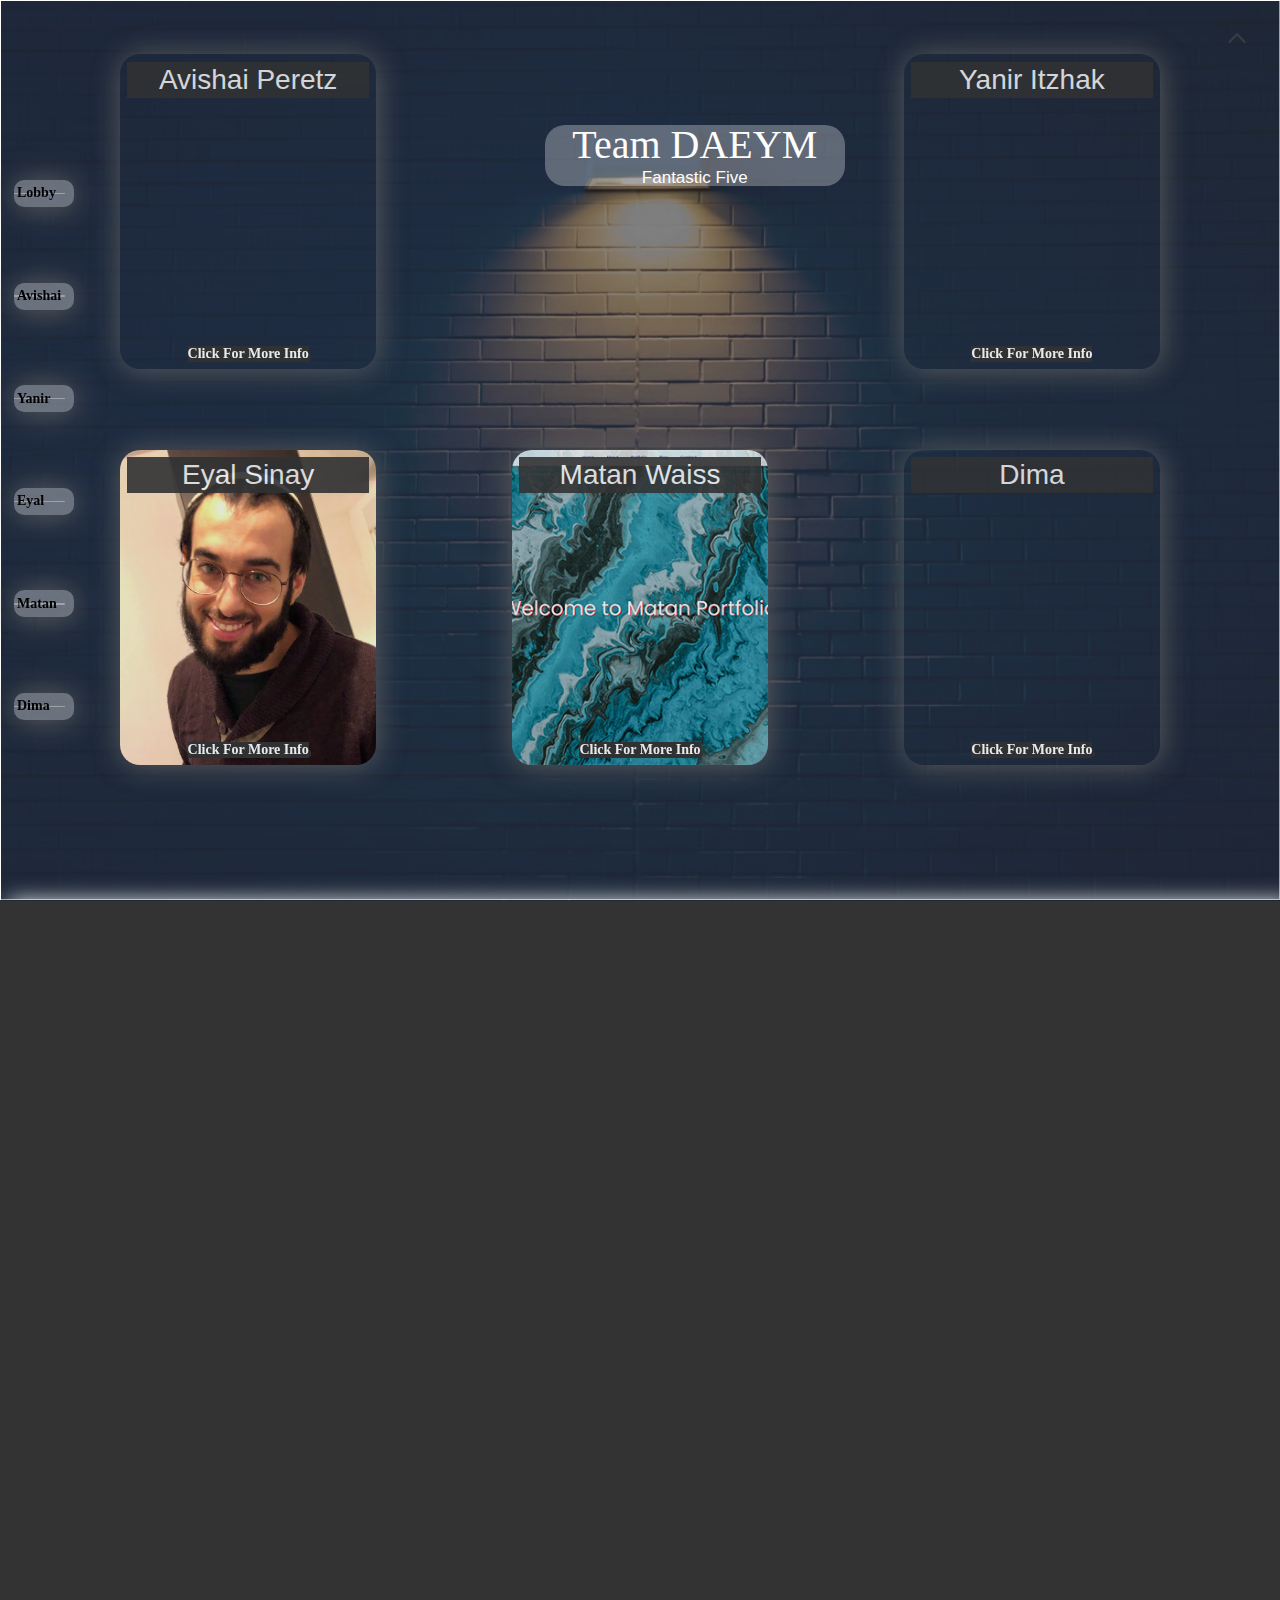
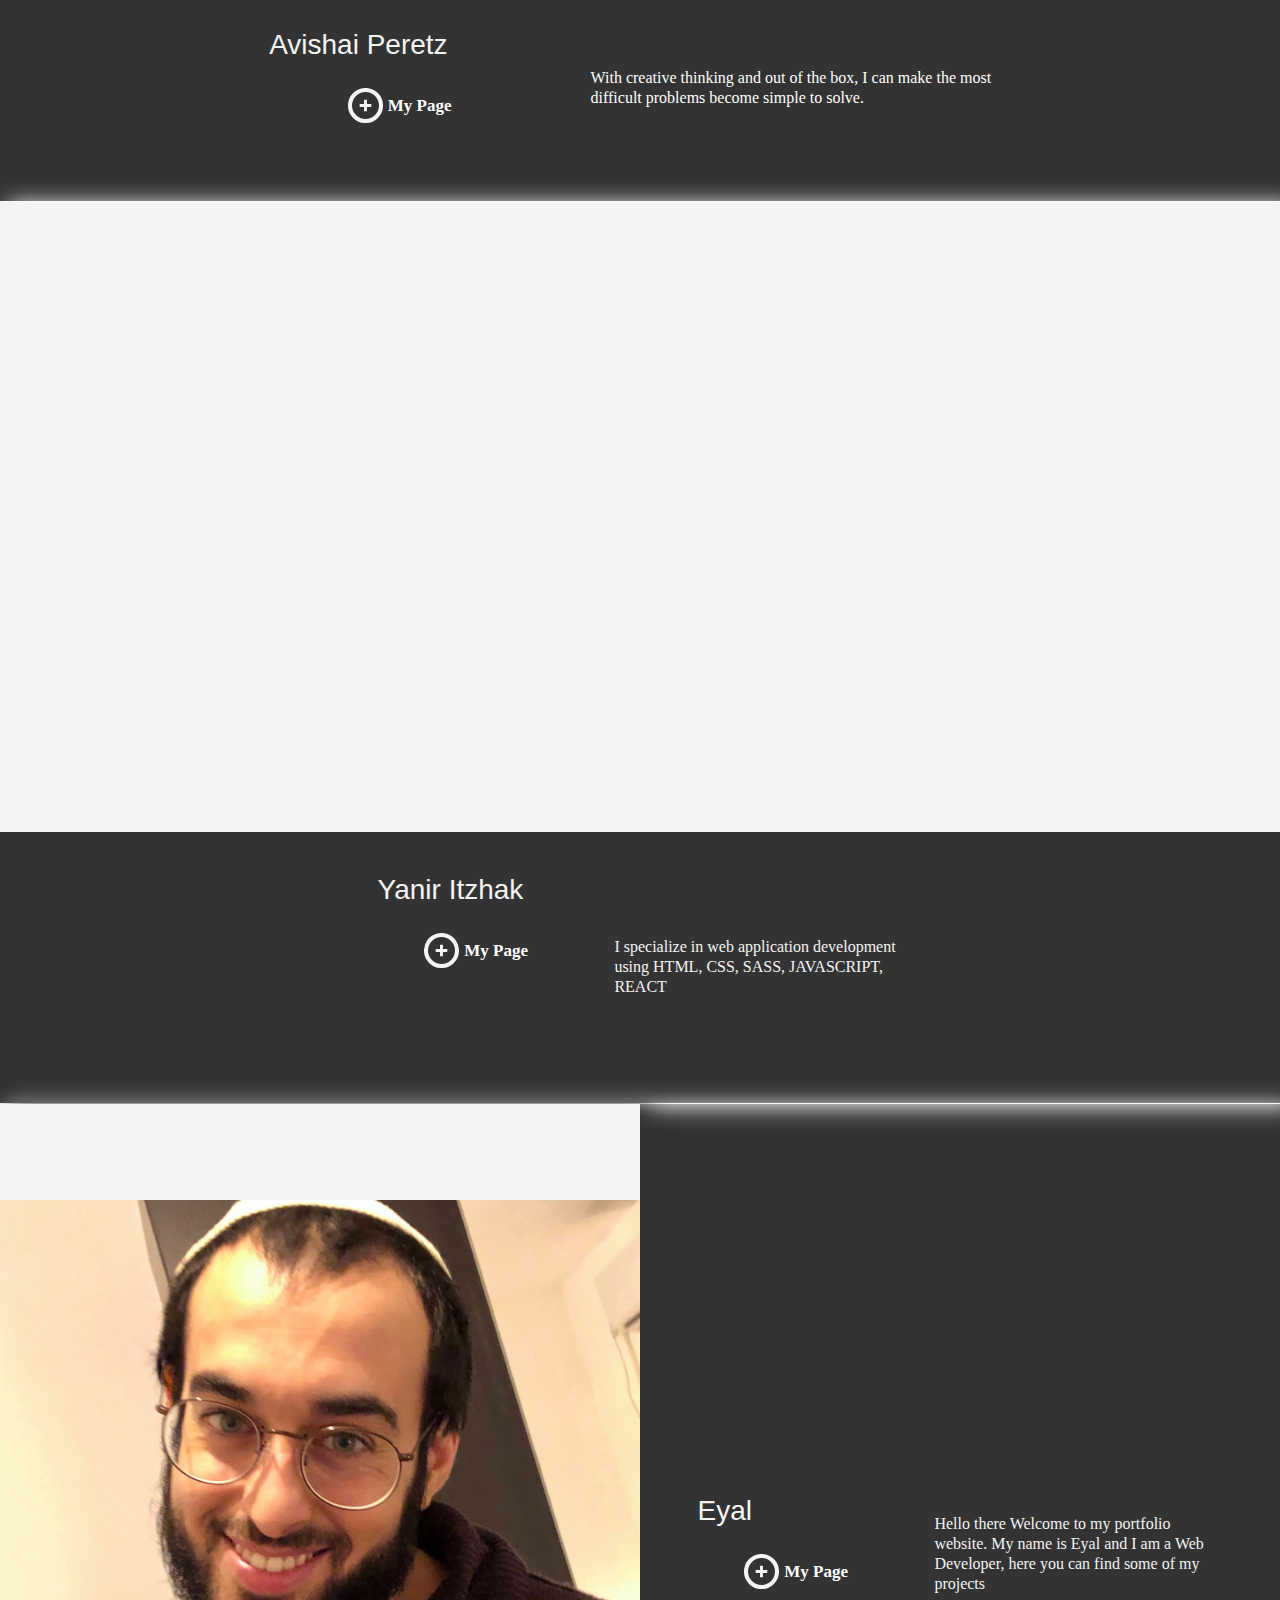
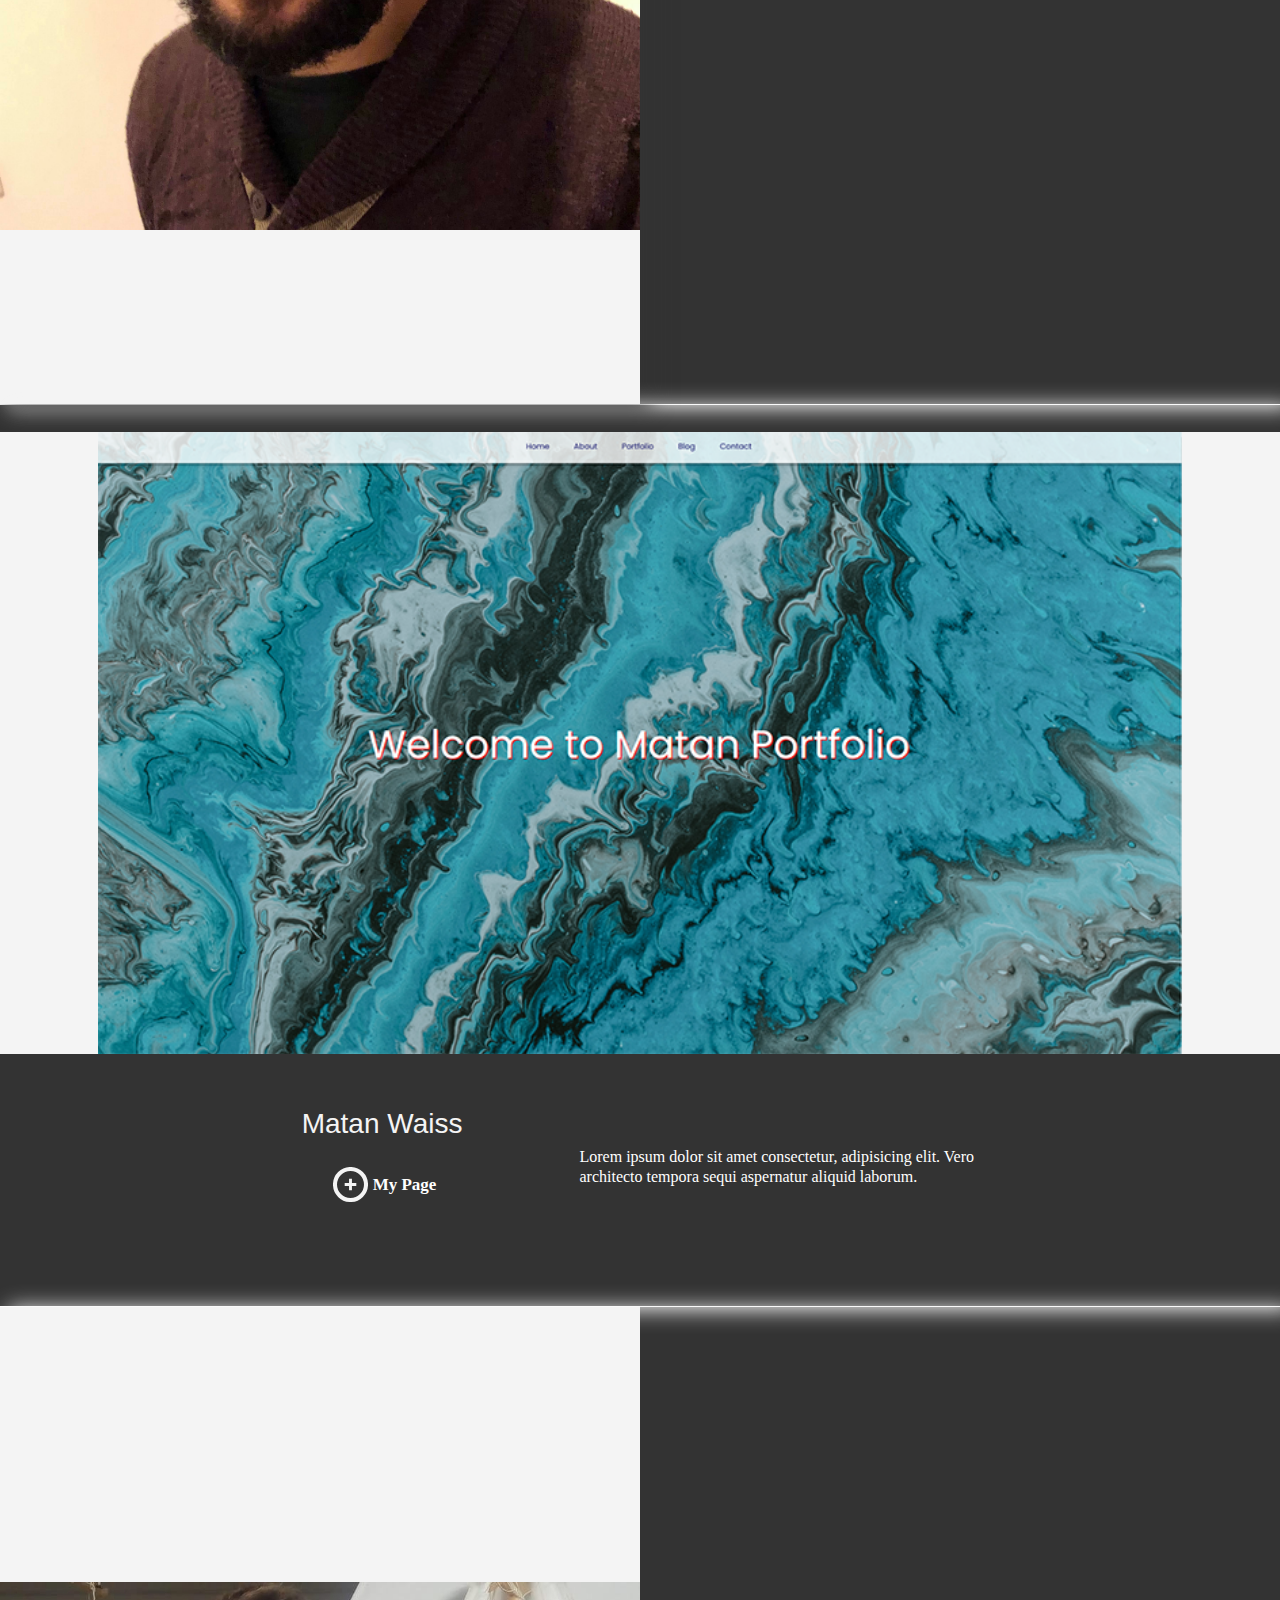
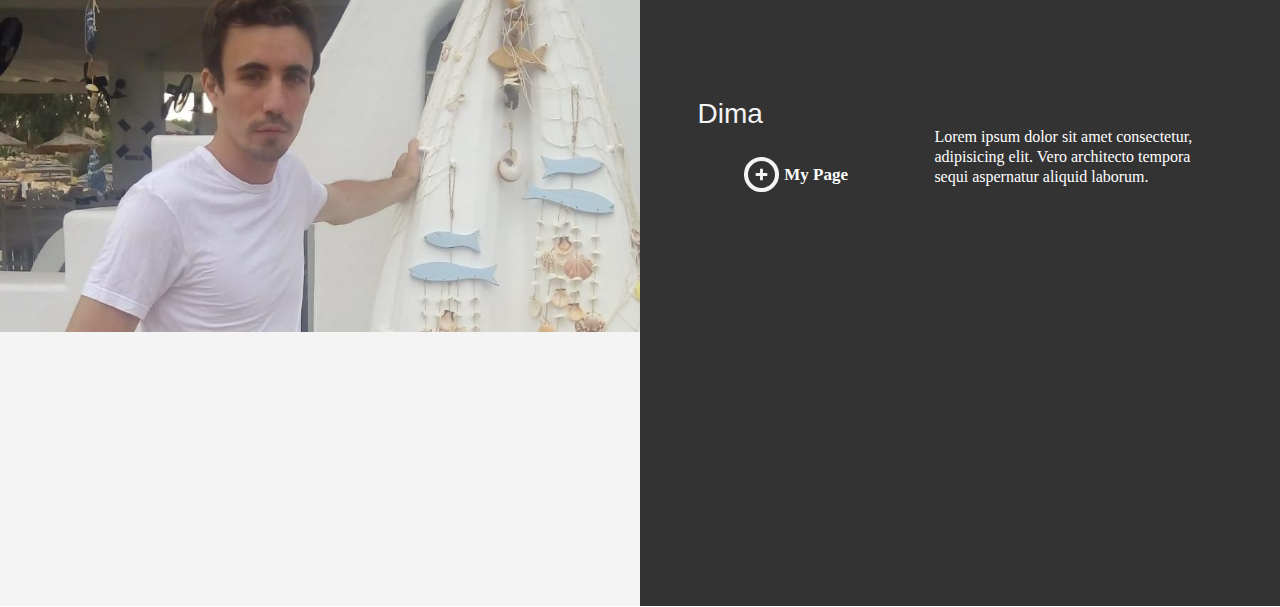
<file: index.html>
<!DOCTYPE html>
<html lang="en">
    
    <head>
        <meta charset="UTF-8">
        <meta http-equiv="X-UA-Compatible" content="IE=edge">
        <meta name="viewport" content="width=device-width, initial-scale=1.0">
        <link rel="stylesheet" href="./node_modules/normalize.css/normalize.css">
        <link rel="stylesheet" href="https://cdnjs.cloudflare.com/ajax/libs/font-awesome/6.1.1/css/all.min.css" integrity="sha512-KfkfwYDsLkIlwQp6LFnl8zNdLGxu9YAA1QvwINks4PhcElQSvqcyVLLD9aMhXd13uQjoXtEKNosOWaZqXgel0g==" crossorigin="anonymous" referrerpolicy="no-referrer" />
        <link rel="stylesheet" href="css/style-eyal.css">
        <link rel="stylesheet" href="./css/style.css">
        <link rel="stylesheet" href="./css/utilities.css">
        <title>Team DAEYM</title>
        <link rel="icon" href="./img/binary-code-greenjpg.jpg">
    </head>
    <body>          
        <main id="lobby" class="lobby grid">
            <div id="card_1" class="cards column-sb-c">
                <a href="#page_1" class="column-sb-c txt_deco fw_2">
                <h2 class="txt_align card_h2">Avishai Peretz</h2>
                <div class="buttons row-c-c">              
                        <div id="p3_btn_2" class="row-c-c txt-white read_btn_light txt-14 fw_7">Click For More Info</div>
                    </div> 
                </a>
            </div>
            <div class="spacer-1 column-c-c txt-white">
                <h1 class="txt_white">Team DAEYM</h1>
                <h3>Fantastic Five</h3 >
            </div>
            <div id="card_2" class="cards card_background yanir">
                <a href="#page_2" class="column-sb-c txt_deco fw_2">
                    <h2 class="txt_align card_h2">Yanir Itzhak</h2>
                    <div class="buttons row-c-c">               
                        <div id="p3_btn_2" class="row-c-c txt-white read_btn_light txt-14 fw_7">Click For More Info</div>
                    </div> 
                </a>
            </div>
            <div id="card_3" class="cards">
                <a href="#page_3" class="column-sb-c txt_deco fw_2">                
                    <h2 class="txt_align card_h2">Eyal Sinay</h2>
                    <div class="buttons row-c-c">
                        <div id="p3_btn_2" class="row-c-c txt-white read_btn_light txt-14 fw_7">Click For More Info</div>
                    </div> 
                </a>
            </div>
            <div id="card_4" class="cards">
                <a href="#page_4" class="column-sb-c txt_deco fw_2">                                        
                    <h2 class="txt_align card_h2">Matan Waiss</h2>
                    <div class="buttons row-c-c">
                        <div id="p3_btn_2" class="row-c-c txt-white read_btn_light txt-14 fw_7">Click For More Info</div>
                    </div> 
                </a>
            </div>
            <div id="card_5" class="cards">
                <a href="#page_5" class="column-sb-c txt_deco fw_2">              
                    <h2 class="txt_align card_h2">Dima</h2>
                    <div class="buttons row-c-c">
                        <div id="p3_btn_2" class="row-c-c txt-white read_btn_light txt-14 fw_7">Click For More Info</div>
                    </div> 
                </a>
            </div>
            <a href="#lobby"><aside id="aside_r_t" class="aside_r_t" ></aside></a>
            <a class="bright_arrow" href="#page_1"><i class="fa-solid fa-arrow-down"></i></a>
        </main>
        <section id="page_1" class="pages column-c-c" data-pages="page">
                <main id="Page_1__main" class="picture column-fe-c" data-pages="page-main">                  
                </main>
                <footer id="page_1__footer" class="row-c-c" data-pages="footer">
                    <div id="p1_footer_l" class="culomn-c-c" data-pages="footer_l">
                        <div class="culomn-c-c page_name">
                            <h2 class="culomn-c-c page_name txt_28">Avishai Peretz</h2>
                        </div>
                        
                        <div>
                            <div class="buttons row-c-c page_buttons">
                                <a href="https://www.avishai-peretz.com/" class="row-c-c txt_deco fw_2 page_link">
                                    <div id="p1_plus_btn" class="row-c-c btn_plus_light fw_4" data-pages="plus_btn"></div>                 
                                    <div id="p1_btn_2" class="row-c-c txt-white read_btn_light txt-17 fw_7" data-pages="p_btn_2">My Page</div>
                                </a>
                            </div>
                        </div>
                    </div>
                    <div id="p1_footer_r" class="column-c-c" data-pages="footer_r">
                        <p class="block txt-white txt_17">
                        With creative thinking and out of the box, I can make the most difficult problems become simple to solve.
                        </p>
                    </div>
                </footer>
            </div>
            <a class="bright_arrow" href="#page_2"><i class="fa-solid fa-arrow-down"></i></a>
        </section>
        <section id="page_2" class="pages column-sb-c" data-pages="page">
                <main id="Page_2__main" class="picture column-fe-c" data-pages="page-main">                  
                </main>
                <footer id="page_2__footer" class="row-fs-c" data-pages="footer">
                    <div id="p2_footer_l" class="culomn-c-c" data-pages="footer_l">
                        <div class="culomn-c-c page_name">
                            <h2 class="culomn-c-c page_name txt_28">Yanir Itzhak</h2>
                        </div>
                        
                        <div>
                            <div class="buttons row-c-c page_buttons">
                                <a href="./Pages/yanir.html" class="row-c-c txt_deco fw_2 page_link">
                                    <div id="p2_plus_btn" class="row-c-c btn_plus_light fw_4" data-pages="plus_btn"></div>                 
                                    <div id="p2_btn_2" class="row-c-c txt-white read_btn_light txt-17 fw_7" data-pages="p_btn_2">My Page</div>
                                </a>
                            </div>
                        </div>
                    </div>
                    <div id="p2_footer_r" class="column-fs-c txt_12" data-pages="footer_r">
                        <p class="block">
                            I specialize in web application development using HTML, CSS, SASS, JAVASCRIPT, REACT
                        </p>
                    </div>
                </footer>
            </div>
            <a class="bright_arrow" href="#page_3"><i class="fa-solid fa-arrow-down"></i></a>
        </section>
        <section id="page_3" class="pages row-c-c" data-pages="page">
                <div id="page_3_main_container" class="culomn-c-c">
                    <main id="Page_3__main" class="picture column-c-c eyal" data-pages="page-main">                  
                    </main>
                </div>  
                <footer id="page_3__footer" class="row-c-c" data-pages="footer">
                    <div id="p3_footer_l" c data-pages="footer_l">
                        <div class="culomn-c-c page_name">
                            <h2 class="culomn-c-c page_name txt_28">Eyal</h2>
                        </div>
                        
                        <div>
                            <div class="buttons row-c-c page_buttons">
                                <a href="Pages/eyal_portfolio/eyal_portfolio.html" class="row-c-c txt_deco fw_2 page_link">
                                    <div id="p3_plus_btn" class="row-c-c btn_plus_light fw_4" data-pages="plus_btn"></div>                 
                                    <div id="p3_btn_2" class="row-c-c txt-white read_btn_light txt-17 fw_7" data-pages="p_btn_2">My Page</div>
                                </a>
                            </div>
                        </div>
                    </div>
                    <div id="p3_footer_r" class="column-c-c txt_12" data-pages="footer_r">
                        <p class="block">
                            Hello there
                            Welcome to my portfolio website.
                            
                            My name is Eyal and I am a Web Developer,
                            here you can find some of my projects
                        </p>
                    </div>
                </footer>
            </div>
            <a class="bright_arrow" href="#page_4"><i class="fa-solid fa-arrow-down"></i></a>
        </section>
        <section id="page_4" class="pages column-c-c" data-pages="page">
                <div id="page_4_main_container" class="culomn-c-c">
                    <main id="Page_4__main" class="picture column-fe-c" data-pages="page-main">                  
                    </main>
                </div>

                <footer id="page_4__footer" class="row-c-c" data-pages="footer">
                    <div id="p4_footer_l" class="row-c-c" data-pages="footer_l">
                        <div class="page_name culomn-c-c">
                            <h2 class="culomn-c-c page_name txt_28">Matan Waiss</h2>
                        </div>
                        
                        <div>
                            <div class="buttons row-c-c page_buttons">
                                <a href="./Pages/matan.html" class="row-c-c txt_deco fw_2 page_link">
                                    <div id="p4_plus_btn" class="row-c-c btn_plus_light fw_4" data-pages="plus_btn"></div>                 
                                    <div id="p4_btn_2" class="row-c-c txt-white read_btn_light txt-17 fw_7" data-pages="p_btn_2">My Page</div>
                                </a>
                            </div>
                        </div>
                    </div>
                    <div id="p4_footer_r" class="column-c-c txt_12 txt-white" data-pages="footer_r">
                        <p class="block">
                        Lorem ipsum dolor sit amet consectetur, adipisicing elit. Vero architecto tempora sequi aspernatur aliquid laborum.
                        </p>
                    </div>
                </footer>
            </div>
            <a class="bright_arrow" href="#page_5"><i class="fa-solid fa-arrow-down"></i></a>
        </section>
        <section id="page_5" class="pages row-c-c" data-pages="page">
                <div id="page_5_main_container" class="culomn-c-c">
                    <main id="Page_5__main" class="picture column-fe-c" data-pages="page-main"> 
                    </main>
                </div>                 
                <footer id="page_5__footer" class="row-c-c" data-pages="footer">
                    <div id="p5_footer_l" class="culomn-c-c" data-pages="footer_l">
                        <div class="culomn-c-c page_name">
                            <h2 class="culomn-c-c page_name txt_28">Dima</h2>
                        </div>
                        
                        <div>
                            <div class="buttons row-c-c page__buttons">
                                <a href="./Pages/dima/dima_page.html" class="row-c-c txt_deco fw_2 page_link">
                                    <div id="p5_plus_btn" class="row-c-c btn_plus_light fw_4" data-pages="plus_btn"></div>                 
                                    <div id="p5_btn_2" class="row-c-c txt-white read_btn_light txt-17 fw_7" data-pages="p_btn_2">My Page</div>
                                </a>
                            </div>
                        </div>
                    </div>
                    <div id="p5_footer_r" class="column-c-c txt_12 txt-white" data-pages="footer_r">
                        <p class="block">
                        Lorem ipsum dolor sit amet consectetur, adipisicing elit. Vero architecto tempora sequi aspernatur aliquid laborum.
                        </p>
                    </div>
                </footer>
            </div>
        </section>   
        
        <aside id="aside-l" class="aside column-sb-c">
            <a href="#lobby"  id="nav_lobby"  class="nav-con  row-c-sb"><div id="p_lobby_link" class="nav-page nav-con column-c-c"></div></a>
            <a href="#page_1" id="nav_page_1" class="nav-con  row-c-sb"><div id="p_1_link" class="nav-page nav-con column-c-c"></div></a>
            <a href="#page_2" id="nav_page_2" class="nav-con  row-c-sb"><div id="p_2_link" class="nav-page nav-con column-c-c"></div></a>
            <a href="#page_3" id="nav_page_3" class="nav-con  row-c-sb"><div id="p_3_link" class="nav-page nav-con column-c-c"></div></a>
            <a href="#page_4" id="nav_page_4" class="nav-con  row-c-sb"><div id="p_4_link" class="nav-page nav-con column-c-c"></div></a>
            <a href="#page_5" id="nav_page_5" class="nav-con  row-c-sb"><div id="p_5_link" class="nav-page nav-con column-c-c"></div></a>
        </aside>        
    </body>
    <link rel="stylesheet" href="./css/media.css">
</html>
</file>
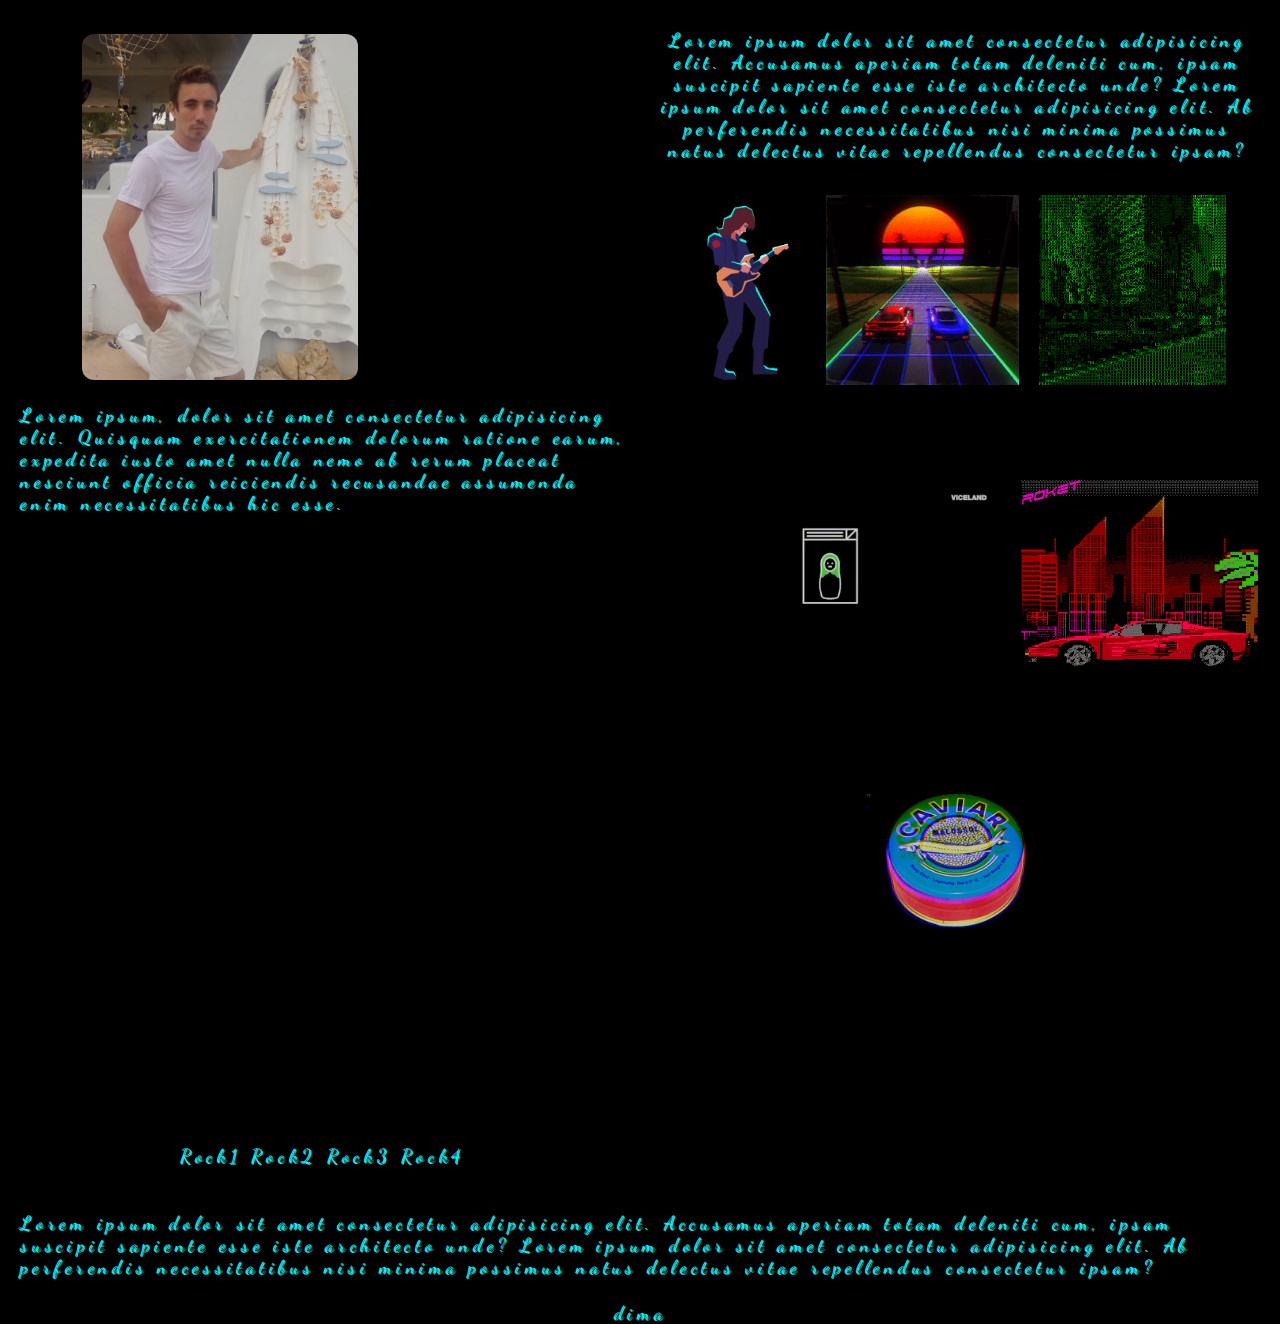
<file: Pages/dima/dima_page.html>
<!DOCTYPE html>
<html lang="en">

<head>
    <meta charset="UTF-8">
    <meta http-equiv="X-UA-Compatible" content="IE=edge">
    <meta name="viewport" content="width=device-width, initial-scale=1.0">
    <title>Dima</title>
    <link rel="stylesheet" href="./css/styels.css">
    <link rel="stylesheet" href="./css/animations.css">
    <link rel="stylesheet" href="./css/screens.css">

</head>

<body>
    <div id="loading"></div>

    <div class="grid">
        <div class="grid-item ">
            <div id="image-container">

                <img id="main-img" src="./img/img-1.jpg" alt="">

                <p id="img-text">Lorem ipsum, dolor sit amet consectetur adipisicing elit. Quisquam exercitationem
                    dolorum ratione
                    earum, expedita iusto amet nulla nemo ab rerum placeat nesciunt officia reiciendis recusandae
                    assumenda enim necessitatibus hic esse.</p>
            </div>
        </div>
        <div class="grid-item ">
            <div id="info">
                <p>Lorem ipsum dolor sit amet consectetur adipisicing elit. Accusamus aperiam totam deleniti cum, ipsam
                    suscipit sapiente esse iste architecto unde? Lorem ipsum dolor sit amet consectetur adipisicing
                    elit. Ab perferendis necessitatibus nisi minima possimus natus delectus vitae repellendus
                    consectetur ipsam?</p>
            </div>

        </div>

        <div class="grid-item" id="gallery">

            <ul>
                <li><a href=""> <img src="./img/giphy1.gif" alt=""></a></li>
                <li><a href=""> <img src="./img/giphy2.gif" alt=""></a></li>
                <li><a href=""> <img src="./img/giphy3.gif" alt=""></a></li>
                <li><a href=""> <img src="./img/giphy4.gif" alt=""></a></li>
                <li><a href=""> <img src="./img/giphy5.gif" alt=""></a></li>
                <li><a href=""> <img src="./img/giphy6.gif" alt=""></a></li>



            </ul>

        </div>

        <div class="grid-item ">
            <ul id="list">
                <li>Rock1</li>
                <li>Rock2 </li>
                <li>Rock3 </li>
                <li>Rock4 </li>
            </ul>

        </div>

        <div class="grid-item">
            <p>Lorem ipsum dolor sit amet consectetur adipisicing elit. Accusamus aperiam totam deleniti cum, ipsam
                suscipit sapiente esse iste architecto unde? Lorem ipsum dolor sit amet consectetur adipisicing
                elit. Ab perferendis necessitatibus nisi minima possimus natus delectus vitae repellendus
                consectetur ipsam?</p>
        </div>









    </div>



    <footer>
        <div><span>dima</span></div>
    </footer>



</body>

</html>
</file>
<file: css/style-eyal.css>
.eyal{
    background-image: url(../Pages/eyal_portfolio/images/IMG_3985.jpg);
    background-repeat: no-repeat;
    background-size: cover;
}
</file>
<file: css/style.css>
* {
  padding: 0;
  margin: 0;
  box-sizing: border-box;
  font-family: gotham SSm;
  scroll-behavior: smooth;
}

body {
  width: 100%;
  position: relative;
  -ms-overflow-style: none; /* IE and Edge */
  scrollbar-width: none;
}
body::-webkit-scrollbar {
  display: none;
}

/* Inline-Elements */
h1 {
  font-weight: 500;
  font-size: 40px;
  margin: 0;
}

h2 {
  font-size: 28px;
  font-family: "Gotham SSm", sans-serif;
  font-weight: 500;
  line-height: 36px;
}

h3 {
  font-size: 17px;
  font-family: "Gotham SSm", sans-serif;
  font-weight: 400;
  line-height: 20px;
}

h4 {
  font-size: 14px;
  font-family: "Gotham SSm", sans-serif;
  line-height: 20px;
}
p {
  font-size: 14px;
  font-weight: 400;
  line-height: 20px;
}

.pages {
  width: 100%;
  height: 100.2vh;
}
body {
  background-color: #333;
}
/* Main */
#lobby { 
  background: #333;
  opacity: 1;
  width: 100vw;
  height: 100vh;
  border: white 1px solid;
  box-shadow: #f4f4f4 -10px 2px -20px 1px;
  position: relative;

}
#lobby::before {
  content: '';
  position: absolute;
  background: url(../img/main-2.avif) center center/cover no-repeat;
  opacity: 0.4;
  top: 0;
  left: 0;
  width: 100vw;
  height: 100vh;
}
.grid {
  display: grid;
  padding: 2% 5%;
  height: 100vh;
  grid-gap: 2vw;
  grid-template-columns: repeat(auto-fit, minmax(30%, 1fr));
  /* grid-display-area:
    'card_1 spacer-1 card-2'
    'card_3 card_4 card_5'; */
}

.spacer-1 {
  display: flex;
  flex-direction: column;
  justify-content: center;
  align-items: center;
  text-align: center;
  border-radius: 20px;
  height: 30%;
  width: 300px;
  margin-top: 20%;
  margin-left: 24%;
  opacity: 1;
  position: relative;
}
.spacer-1::before {
  content: '';
  position: absolute;
  background-color: #f8f8f8;
  border-radius: 20px;
  height: 55%;
  width: 300px;
  top: 25px;
  left: 0;
  opacity: 0.3;
}
.card_background {
  border-radius: 20px;
  width: 100%;
  height: 40%;
}
.card_h2 {
    background-color: #333;
    width:100%;
    opacity: 0.9;
    color: white;
}
.read_btn_light{
    background-color: #333;

}

.page_link {
  width: 300px;
}
.cards a {
height: 100%;
width: 100%;
}

.pages {
  border-bottom: white 1px solid;
  box-shadow: #f4f4f4 10px 2px 20px 1px;
  position: relative;
}

#Page_1__main {
  background: url(https://scontent-frt3-2.xx.fbcdn.net/v/t39.30808-6/230501349_10226088513983470_4698312732328757452_n.jpg?_nc_cat=103&ccb=1-5&_nc_sid=730e14&_nc_ohc=Y25iW0oolIQAX8z4uIg&_nc_ht=scontent-frt3-2.xx&oh=00_AT8nVl-E_TBtrck9L5MthHeihK2HCI5B_iA6sObxm0uZJQ&oe=624F4A08)
    center center/cover no-repeat;
}
#card_1 {
  text-shadow: #333 3px 3px;
  background: url(https://scontent-frt3-1.xx.fbcdn.net/v/t39.30808-6/275003146_10227309825355491_8756741106808196718_n.jpg?_nc_cat=102&ccb=1-5&_nc_sid=09cbfe&_nc_ohc=S5kBI6C2CzUAX_r9t-H&_nc_ht=scontent-frt3-1.xx&oh=00_AT8YFvljOKpn6Jz4TxM9yyI3CMMB1GFq0gm8qJ5_qd2jNg&oe=6250BDF6)
    center center/cover no-repeat;
}

.card_background.yanir {
  background: url("https://i.ibb.co/C80LJRr/87574403-2496608350592047-2298575007237370166-n-1.jpg")
    center center/cover no-repeat;
}
#Page_2__main {
  background: url(https://i.ibb.co/C80LJRr/87574403-2496608350592047-2298575007237370166-n-1.jpg)
    center center/contain no-repeat;
  width: 100%;
  height: 70%;
  background-color: #f4f4f4;
}

#page_2__footer {
  color: #f4f4f4;
  width: 50%;
  height: 30%;
}
#p2_footer_l {
  margin-top: 40px;
}


/* eyal */

#page_3 {
  display: flex;
  flex-direction: row;
  justify-content: center;
  align-self: center;
  width: 100vw;

}
#page_3_main_container {
  width: 50%;
  height: 100%;
  background-color: #f4f4f4;
  box-shadow: #333 10px 2px 20px 1px;
}

#Page_3__main {
  background: url("../Pages/eyal_portfolio/images/IMG_3985.jpg") center center/cover no-repeat;
  object-fit:contain;
  margin-top: 15%;
  max-width: 100%;
  max-height: 70%;
  border-bottom: #333;

}
 

#page_3__footer {
  color: #f4f4f4;
  width: 50%;
}
#p3_footer_l > a {
  color: #f4f4f4;
  margin: 0;
  padding: 0;
}

#card_3 {
  text-shadow: #333 3px 3px;
  background: url("../Pages/eyal_portfolio/images/IMG_3985.jpg") center center/cover no-repeat;
}


/* dima card & page backgorung img */
#page_5 {
  width: 100vw;
  height: 100vh;
}
#page_5_main_container {
  display: flex;
  background-color: #f4f4f4;
  width: 50%;
  height: 100%;
}

#Page_5__main {
  background: url("../img/Dima\ Page.jpg") center center/contain no-repeat;
  object-fit: fit;
  height: 100%;
}

#page_5__footer {
  width: 50%;
}

#card_5 {
  text-shadow: #333 3px 3px;
  background: url("https://scontent.ftlv18-1.fna.fbcdn.net/v/t1.6435-9/62116163_847902768907389_4615702517223784448_n.jpg?_nc_cat=106&ccb=1-5&_nc_sid=174925&_nc_ohc=8ICy2GaXU5EAX-SerrE&_nc_ht=scontent.ftlv18-1.fna&oh=00_AT853dVyotj5jRJ3q3i4Rw4q5KEGN3KAsG12FLfQS6ZXHA&oe=627164CD")
    center center/cover no-repeat;
}


#page_4_main_container {
  width: 100%;
  height: 69%;
  background-color: #f4f4f4;
}

#Page_4__main {
  background: url("../img/matan-large.png") center center/contain no-repeat;
  object-fit: fit;
  height: 100%;
}


#card_4 {
  text-shadow: #333 3px 3px;
  background: url("../img/matan-small.png") center center/cover no-repeat;
}

.cards {
  display: flex;
  flex-direction: column;
  justify-content: center;
  align-items: center;
  align-self: center;
  text-align: center;
  color: white;
  margin: auto;
  padding: 2%;
  height: 35vh;
  width: 20vw;
  background-color: #333;
  opacity: 0.9;
  border-radius: 20px;
  box-shadow: rgb(100, 100, 100) 1px 1px 30px 0px;
  animation-name: animate-1;
  animation-duration: 1s;
  animation-iteration-count: 1;
  animation-fill-mode: forwards;
  animation-timing-function: ease-out;
}
@keyframes animate-1 {
  from { opacity: 0;}
  to { opacity: 1;}
}

.cards:hover {
  
  animation-name: animate-3;
  animation-duration: 0.5s;
  animation-iteration-count: 1;
  animation-fill-mode: forwards;
  animation-timing-function: ease-out;
}
@keyframes animate-3 {
  to { 
    width: 100.5%;
    height: 100.5%;
  }

}

/* ----Pages---- */

[data-pages="page-main"] {
  width: 100%;
  height: 75vh;
}

[data-pages="footer"] {
  max-width: 130vw;
  height: 25%;
  border-radius: 20px;
}

[data-pages="footer_l"] {
  width: 20vw;
  margin-right: 7%;
  border-radius: 20px;
}

[data-pages="btn_2"] {
  width: 100px;
}

[data-pages="footer_r"] {
  width: 45%;
  height: 100%;
  text-align: start;
  box-sizing: border-box;
}

[data-pages="footer_r"] p {
  font-size: 1em;
  box-sizing: border-box;
}

[data-pages="footer_l"]:first-child {
  max-width: 30%;
  color: #f4f4f4;
}

[data-pages="footer_r"] {
  max-height: 100%;
  text-align: start;
}
.picture {
  background: white;
}


.aside_r_t.shown {
  display: block;
}

#aside-l {
  width: 1vw;
  height: 60vh;
  padding: 0;
  margin: 0;
  position: fixed;
  font-size: 30px;
  text-align: center;
  left: 0.7vw;
  bottom: 20vh;
  opacity: 1;
  
}
#aside-l {
    width: 70px;
    hight:100%;
    
}

.nav-con {
  width: 85%;
  height: 5%;
  cursor: pointer;
  font-weight: 700;
  border-radius: 10px ;
  background-color: #f4f4f45d;
  box-shadow: rgb(100, 100, 100) 1px 1px 30px 0px;
}
.nav-con:hover {
    box-shadow: rgb(100, 100, 100) 1px 1px 30px 0px;
    opacity: 0.7;
    background-color: #f4f4f4;
    transition: .7s;
    /* animation: right-nav-hover 0.5s ease-in-out 0 1 forwards both; */

}



.nav-con a {
  width: 100%;
  height: 100%;
  opacity: 1;
}

/* #nav_page_1:hover::after {
    content: "MODEL 3";
    position: fixed;
    left: 20px;
    font-size: 12px;
    font-weight: 400;
    color: white;
    opacity: 1;
}

#nav_page_2:hover::after {
    content: "SAFETY";
    position: fixed;
    left: 20px;
    font-size: 12px;
    font-weight: 400;
    color: rgb(255, 255, 255);
    z-index: 15;
}
#nav_page_3:hover::after {
    content: "PERFORMANCE";
    position: fixed;
    left: 20px;
    font-size: 12px;
    font-weight: 400;
    color: white; */

#nav_lobby:after {
  content: "Lobby";
  position: fixed;
  left: 17px;
  font-size: 14px;
  font-weight: 700;
  color: rgb(0, 0, 0);
}
#nav_page_1:after {
  content: "Avishai";
  position: fixed;
  left: 17px;
  font-size: 14px;
  font-weight: 700;
  color: rgb(0, 0, 0);
}
#nav_page_2:after {
  content: "Yanir";
  position: fixed;
  left: 17px;
  font-size: 14px;
  font-weight: 700;
  color: rgb(0, 0, 0);
}
#nav_page_3:after {
  content: "Eyal";
  position: fixed;
  left: 17px;
  font-size: 14px;
  font-weight: 700;
  color: rgb(0, 0, 0);
}
#nav_page_4:after {
  content: "Matan";
  position: fixed;
  left: 17px;
  font-size: 14px;
  font-weight: 700;
  color: rgb(0, 0, 0);
}
#nav_page_5:after {
  content: "Dima";
  position: fixed;
  left: 17px;
  font-size: 14px;
  font-weight: 700;
  color: rgb(0, 0, 0);
}
</file>
<file: css/utilities.css>
@font-face {
font-display: swap;
font-family: Gotham SSm;
font-style: normal;
font-weight: 500;
src: url(https://cdn-design.tesla.com/tds-fonts/3.x/woff2/GothamSSm-Medium_Web.woff2)
    format("woff2");
}

@font-face {
font-display: swap;
font-family: Gotham SSm;
font-style: normal;
font-weight: 400;
src: url(https://cdn-design.tesla.com/tds-fonts/3.x/woff2/GothamSSm-Book_Web.woff2)
    format("woff2");
}

@font-face {
font-display: swap;
font-family: Gotham SSm;
font-style: normal;
font-weight: 700;
src: url(https://cdn-design.tesla.com/tds-fonts/3.x/woff2/GothamSSm-Bold_Web.woff2)
    format("woff2");
}

@font-face {
font-display: swap;
font-family: Gotham SSm;
font-style: normal;
font-weight: 300;
src: url(https://cdn-design.tesla.com/tds-fonts/3.x/woff2/GothamSSm-Light_Web.woff2)
    format("woff2");
}

@font-face {
font-display: swap;
font-family: Gotham SSm;
font-style: normal;
font-weight: 200;
src: url(https://cdn-design.tesla.com/tds-fonts/3.x/woff2/GothamSSm-XLight_Web.woff2)
    format("woff2");
}


/* font_weight */
.fw_2 {
    font-family: Gotham SSm;
    font-weight: 200;
}

.fw_3 {
    font-family: gotham SSm;
    font-weight: 300;
}

.fw_4 {
    font-family: gotham SSm;
    font-weight: 400;
}

.fw_5 {
    font-family: gotham SSm;
    font-weight: 500;
}

.fw_7 {
    font-family: gotham SSm;
    font-weight: 700;
}

.txt_deco {
    text-decoration: none;
}

/* Text colors */
.txt-grey {
    color: #4c4f53;

}
.txt-silver {
    color: #c8c8ca;
}

.txt-black {
    color: #171a20;
    }


.txt-white {
    color: #fff ;
}

/* Font Size */
.txt-12 {
    font-size: 12px;
}
.txt-14{
   font-size: 14px;
}
.txt-17{
    font-size: 17px;
}
.txt-24{
    font-size: 24px;
}
.txt-28{
    font-size: 28px;
}
.txt-40{
    font-size: 40px;
}


.txt_deco {
    text-decoration: none;
}

.txt_align {
    text-align: center;
}

/* Buttuon */



.buttons {
    width: 100%;
}
.buttons:hover > a .btn_plus_light{
    background: url(../SVG/svgexport-12.svg) no-repeat left center;
    width: 40px;
    height: 40px;
    margin: 5px;
    background-color: #f4f4f4;
    border: 3px #f4f4f4 solid;
    border-radius: 50%;
    color: #fff;
    text-align: center;
    font-size: 35px;
    opacity: 0.5;
    transition: 0.5s ;
}

.buttons a {
    margin: 20px;
}

.btn {
    cursor: pointer;
    display:block;
}

.btn:hover {
    opacity: 0.9;
}


.btn-1d {
    width: 190px;
    padding: 10px 30px;
    background: transparent;
    border: 3px #171a20 solid;
    border-radius: 20px;
    color: #171a20;
    text-align: center;
    font-size: 14px;
}
.btn-1d:hover {
    background-color:#171a20;
    color: #fff;
}
.btn-1l {
    width: 204px;
    padding: 10px 30px;
    background: transparent;
    border: 3px #fff solid;
    color: #fff;
    border-radius: 20px;
    text-align: center;
    font-size: 14px;
}
.btn-1l:hover {
    background-color:#fff;
    color: #171a20;
}
.btn_plus_dark {
    background: url(../SVG/svgexport-12.svg) no-repeat left center;
    width: 40px;
    height: 40px;
    border: 3px #171a20 solid;
    border-radius: 50%;
    color: rgb(255, 255, 255);
    text-align: center;
    font-size: 35px;
}
.btn_plus_light {
    background: url(../SVG/svgexport-22.svg) no-repeat center center/cover;
    width: 35px;
    height: 35px;
    margin: 5px;
    background-color: #333;
    color: #fff;
    text-align: center;
    font-size: 20px;
    transition: 0.5s ;
}
.btn_plus_light:hover {
    background: url(../SVG/svgexport-12.svg) no-repeat left center;
    width: 40px;
    height: 40px;
    margin: 5px;
    background-color: #f4f4f4;
    border: 3px #f4f4f4 solid;
    border-radius: 50%;
    color: #fff;
    text-align: center;
    font-size: 35px;
    opacity: 0.5;
    transition: 0.5s ;
}
.btn-2l:hover {
    background-color:#171a20;
    color: #fff;
}
.btn-2l:hover {
    background-color:#171a20;
    color: #fff;
}
.btn_plus_dark {
    width: 40px;
    height:40px;
    margin: 5px;
    border: 3px #171a20 solid; 
    border-radius: 50%;
    color: #171a20;
    text-align: center;   
}

.btn_plus_dark:hover {
    background-color:#171a20;
    color: #171a20;
    font-size: 40px;
}

.read_btn_light:hover > .btn_plus_light {
        background: url(../SVG/svgexport-12.svg) no-repeat left center;
        width: 40px;
        height: 40px;
        margin: 5px;
        background-color: #f4f4f4;
        border: 3px #f4f4f4 solid;
        border-radius: 50%;
        color: #fff;
        text-align: center;
        font-size: 35px;
        opacity: 0.5;
        transition: 0.5s ;
    }

#btn-2 {
    width:110px;
    height: 40px;
    word-spacing: 2px; 
    letter-spacing: 2px; 
}

#btn-2:hover > .btn-2d {
    background-color:#171a20;
    color: #fff;
}
.bright_arrow{
    position: absolute;
    width: 60px;
    height: 60px;
    display: flex;
    align-items: center;
    justify-content: center;
    bottom: 20px;
    left:45%;
    font-size: 32px;
    border-radius: 50%;
    color: red;
    animation: arrow 1s infinite;
    animation-direction: alternate-reverse;
    transition: color 0.8s, background-color 0.4s;
}
.bright_arrow:hover{
    cursor: pointer;
    animation-play-state: paused;
    color: rgba(0, 0, 0, 0.8);
    background-color: rgba(255, 255, 255, 0.2);
}
@keyframes arrow {
    to {color: blue;}
    50%{transform: translateY(-30px);}
}

.aside_r_t {
    transition: color 0.8s, background-color 0.4s;
    position:absolute;
    width: 5px;
    height: 5px;
    padding: 13px;
    margin: 0;
    background: url(../SVG/svgexport-24.svg) center center/contain no-repeat;
    position: fixed;
    font-size: 25px;
    right: 30px;
    top: 25px;
    transition: color .33s ease;
    cursor: pointer; 
    border-radius: 50%;
    animation-name: animate-2;
    animation-duration: 1s;
    animation-iteration-count:infinite;
    animation-fill-mode: both;
    animation-direction: alternate;
    animation-timing-function: ease-out;
    z-index: 10;
    }
    @keyframes animate-2 {
        to { 
            top: 15px;
            background-color: #f4f4f4;
        }    
    }
/* .aside_r_t::before {
    content: '';
    position: absolute;
    transition: color 0.8s, background-color 0.4s;
    top: -3px;
    left: -2px;
    width: 100%;
    height: 100%;
    background: url(../SVG/svgexport-24.svg) center center/contain no-repeat;
    background-color: #f3f3f3;
    border-radius: 50px;  
    box-shadow: #f4f4f4 -10px 2px -20px 1px;
    opacity: .7;
    z-index: -1;
} */
.aside_r_t:hover { 
    box-shadow: #f4f4f4 -10px 2px -20px 1px;
    opacity: .4;
    animation-name: animate-2;
    animation-duration: 1s;
    animation-iteration-count:infinite;
    animation-fill-mode: both;
    animation-direction: alternate;
    animation-timing-function: ease-out;
    z-index: 10;
    }
@keyframes animate-2 {
    to { 
        top: 15px;
        background-color: #f4f4f4;
    }    
}



.btn_reset {
    padding: 0;
    margin: 0;
}




.row {
    display: flex;
    flex-direction: row;
    flex-wrap: wrap;
}

.row-c-c {
    display: flex;
    flex-direction: row;
    flex-wrap: wrap;
    align-items:center;
    justify-content: center;
}

.row-c-sb {
    display: flex;
    flex-direction: row;
    align-items:center;
    justify-content: space-between;
}
.row-c-sa {
    display: flex;
    flex-direction: row;
    flex-wrap: wrap;
    align-items:center;
    justify-content: space-around;
}
.row-c-se {
    display: flex;
    flex-direction: row;
    flex-wrap: wrap;
    align-items:center;
    justify-content: space-evenly;
}
.row-c-fs {
    display: flex;
    flex-direction: row;
    flex-wrap: wrap;
    align-items:center;
    justify-content:flex-start;
}
.row-c-fe {
    display: flex;
    flex-direction: row;
    flex-wrap: wrap;
    align-items:center;
    justify-content:flex-end;
}

.row-fs-c{
    display: flex;
    flex-direction: row;
    flex-wrap: wrap;
    align-items:flex-start;
    justify-content: center;
}
.row-fs-sb {
    display: flex;
    flex-direction: row;
    flex-wrap: wrap;
    align-items: flex-start;
    justify-content: space-between;
}
.row-fs-sa {
    display: flex;
    flex-direction: row;
    flex-wrap: wrap;
    align-items:flex-start;
    justify-content: space-around;
}
.row-fs-se {
    display: flex;
    flex-direction: row;
    flex-wrap: wrap;
    align-items:flex-start;
    justify-content: space-evenly;
}
.row-fs-fs {
    display: flex;
    flex-direction: row;
    flex-wrap: wrap;
    align-items:flex-start;
    justify-content:flex-start;
}
.row-fs-fe {
    display: flex;
    flex-direction: row;
    flex-wrap: wrap;
    align-items:flex-start;
    justify-content:flex-end;
}

.row-fe-c{
    display: flex;
    flex-direction: row;
    flex-wrap: wrap;
    align-items: center;
    justify-content: center;
}
.row-fe-sb {
    display: flex;
    flex-direction: row;
    flex-wrap: wrap;
    align-items: flex-end;
    justify-content: space-between;
}
.row-fe-sa {
    display: flex;
    flex-direction: row;
    flex-wrap: wrap;
    align-items:flex-end;
    justify-content: space-around;
}
.row-fe-se {
    display: flex;
    flex-direction: row;
    flex-wrap: wrap;
    align-items:flex-end;
    justify-content: space-evenly;
}
.row-fe-fs {
    display: flex;
    flex-direction: row;
    flex-wrap: wrap;
    align-items:flex-end;
    justify-content:flex-start;
}
.row-fe-fe {
    display: flex;
    flex-direction: row;
    flex-wrap: wrap;
    align-items:flex-end;
    justify-content:flex-end;
}
.column {
    display: flex;
    flex-direction: column;
    flex-wrap: wrap;
}

.column-c-c {
    display: flex;
    flex-direction: column;
    flex-wrap: wrap;
    align-items:center;
    justify-content: center;
}
.column-sb-c {
    display: flex;
    flex-direction: column;
    flex-wrap: wrap;
    align-items:center;
    justify-content: space-between;
}
.column-sa-c {
    display: flex;
    flex-direction: column;
    flex-wrap: wrap;
    align-items:center;
    justify-content: space-around;
}
.column-se-c {
    display: flex;
    flex-direction: column;
    flex-wrap: wrap;
    align-items:center;
    justify-content: space-evenly;
}
.column-fs-c {
    display: flex;
    flex-direction: column;
    flex-wrap: wrap;
    align-items:center;
    justify-content:flex-start;
}
.column-fe-c {
    display: flex;
    flex-direction: column;
    flex-wrap: wrap;
    align-items:center;
    justify-content:flex-end;
}

.column-fs-c {
    display: flex;
    flex-direction: column;
    flex-wrap: wrap;
    align-items:flex-start;
    justify-content: center;
}
.column-sb-fs {
    display: flex;
    flex-direction: column;
    flex-wrap: wrap;
    align-items: flex-start;
    justify-content: space-between;
}
.column-sa-fs {
    display: flex;
    flex-direction: column;
    flex-wrap: wrap;
    align-items:flex-start;
    justify-content: space-around;
}
.column-se-fs {
    display: flex;
    flex-direction: column;
    flex-wrap: wrap;
    align-items:flex-start;
    justify-content: space-evenly;
}
.column-fs-fs {
    display: flex;
    flex-direction: column;
    flex-wrap: wrap;
    align-items:flex-start;
    justify-content:flex-start;
}
.column-fe-fs {
    display: flex;
    flex-direction: column;
    flex-wrap: wrap;
    align-items:flex-start;
    justify-content:flex-end;
}

.column-c-fe {
    display: flex;
    flex-direction: column;
    flex-wrap: wrap;
    align-items: flex-end;
    justify-content: center;
}
.column-sb-fe {
    display: flex;
    flex-direction: column;
    flex-wrap: wrap;
    align-items: flex-end;
    justify-content: space-between;
}
.column-sa-fe {
    display: flex;
    flex-direction: column;
    flex-wrap: wrap;
    align-items:flex-end;
    justify-content: space-around;
}
.column-se-fe {
    display: flex;
    flex-direction: column;
    flex-wrap: wrap;
    align-items:flex-end;
    justify-content: space-evenly;
}
.column-fs-fe {
    display: flex;
    flex-direction: column;
    flex-wrap: wrap;
    align-items:flex-end;
    justify-content:flex-start;
}
.column-fe-fe {
    display: flex;
    flex-direction: column;
    flex-wrap: wrap;
    align-items:flex-end;
    justify-content:flex-end;
}

.block {display: flex;}














/* do not write under the line!
_________________________________________________
^^^^^^^^^^^^^^^^^^^^^^^^^^^^^^^^^^^^^^^^^^^^^^^^^ */
.tran_1 { 
    opacity: 0 !important; 
    transition: 2s !important;
}

.tran_2 { 
    opacity: 0 !important; 
    transition: 0.5s !important;
}

.none { 
    display: none !important; 
    transition: 1s !important;
}
.nav_none{
    display: none !important; 
    transition: 1s !important;
}

.current_light{ 
    width: 14%;
    background-color: #333;
    border-radius: 5px;
    color: #333;
    opacity: 1;
    box-shadow: 1px 1px 0px 1px;
}
.current_dark{ 
    width: 14%;
    border-radius: 5px;
    color:#171a20;
    opacity: 1;
    box-shadow: 1px 2px 0px 1px;
}

.aside_l_dark {
    background-color: #f3f3f3;
}

* {
    text-decoration: none;
}
</file>
<file: css/media.css>
@media(max-width: 1080px) {
    #lobby {
        display: flex;
        flex-direction: column;
        justify-content: center;
        justify-items: center;
    }

    .pages {
        display: flex;
        flex-direction: column;
        justify-content: center;
        align-items: center;
        align-self: center;
    }

    #page_1 {
        display: flex;
        flex-direction: column;
        justify-content: space-evenly;
        align-items:center;
        align-self: center;    
        text-align: center;
    }

      #page_1_main_container {
        width: 100%;
        height: 40%;
        background-color: #f4f4f4;
        box-shadow: #333 10px 2px 20px 1px;
      }
      
      #Page_1__main {
        background: url("https://scontent-frt3-2.xx.fbcdn.net/v/t39.30808-6/230501349_10226088513983470_4698312732328757452_n.jpg?_nc_cat=103&ccb=1-5&_nc_sid=730e14&_nc_ohc=Y25iW0oolIQAX9TIAZO&_nc_ht=scontent-frt3-2.xx&oh=00_AT_D_mi9sS8IRWjv0BhwUb1QkErXaVO-usl2tIJMwfRJuQ&oe=62514448") center center/cover no-repeat;
        object-fit:contain;
        max-width: 100%;
        max-height: 40%;
        margin: auto;
        border-bottom: #333;
;
      
      }
       
      
      #page_1__footer {
        display: flex;
        flex-direction: column;
        justify-content: center;
        align-items: center;
        align-self: center;
        color: #f4f4f4;
        width: 375px;
        min-height: 60%;
        text-align: center;
      }

      #page_1__footer_l h2{
          width: 375px !important;
          height: 25%;
          text-align: center
      }
      #p1_footer_r {
          width: 375px;
          height: 25%;
          text-align: center
      }
      .page_name {
        margin:auto;
      }
      .spacer-1::before { display: none;}
    #page_2 {
        display: flex;
        flex-direction: column;
        justify-content: space-evenly;
        align-items: center;
        align-self: center;    
    }

      #page_2_main_container {
        width: 100%;
        height: 40%;
        background-color: #f4f4f4;
        box-shadow: #333 10px 2px 20px 1px;
      }
      
      #Page_2__main {
        background: url("https://i.ibb.co/C80LJRr/87574403-2496608350592047-2298575007237370166-n-1.jpg") center center/cover no-repeat;
        object-fit:contain;
        max-width: 100%;
        max-height: 40%;
        margin: auto;
        border-bottom: #333;
      
      }
       
      
      #page_2__footer {
        display: flex;
        flex-direction: column;
        justify-content: space-evenly;
        align-items: center;
        align-self: center;
        color: #f4f4f4;
        width: 100%;
        min-height: 60%;
        text-align: center;
      }
      #p2_footer_l > a {
        color: #f4f4f4;
        margin: 0;
        padding: 0;
      }
      #p2_footer_l {
          width: 95%;
          height: 25%;
      }
      #p2_footer_r {
          width: 95%;
          height: 25%;
      }
    #page_3 {
        display: flex;
        flex-direction: column;
        justify-content: space-evenly;
        align-items: center;
        align-self: center;    
    }

      #page_3_main_container {
        width: 100%;
        height: 40%;
        background-color: #f4f4f4;
        box-shadow: #333 10px 2px 20px 1px;
      }
      
      #Page_3__main {
        background: url("../Pages/eyal_portfolio/images/IMG_3985.jpg") center center/cover no-repeat;
        object-fit:contain;
        max-width: 35%;
        max-height: 100%;
        margin: auto;
        border-bottom: #333;
      
      }
       
      
      #page_3__footer {
        display: flex;
        flex-direction: column;
        justify-content: space-evenly;
        align-items: center;
        align-self: center;
        color: #f4f4f4;
        width: 100%;
        min-height: 60%;
        text-align: center;
      }
      #p3_footer_l > a {
        color: #f4f4f4;
        margin: 0;
        padding: 0;
      }
      #p3_footer_l {
          width: 95%;
          height: 25%;
      }
      #p3_footer_r {
          width: 95%;
          height: 25%;
      }
    #page_4 {
        display: flex;
        flex-direction: column;
        justify-content: center;
        align-items: center;
        align-self: center;    
    }

      #page_4_main_container {
        width: 100%;
        height: 40%;
        background-color: #f4f4f4;
        box-shadow: #333 10px 2px 20px 1px;
      }
      
      #Page_4__main {
        background: url("../img/matan-small.png") center center/cover no-repeat;
        object-fit:contain;
        max-width: 100%;
        max-height: 100%;
        margin: auto;
        border-bottom: #333;
      
      }
       
      
      #page_4__footer {
        display: flex;
        flex-direction: column;
        justify-content: space-evenly;
        align-items: center;
        align-self: center;
        color: #f4f4f4;
        width: 100%;
        height: 60%;
        text-align: center;
      }
      #p4_footer_l > a {
        color: #f4f4f4;
        margin: 0;
        padding: 0;
      }
      #p4_footer_l {
          width: 95%;
          height: 25%;
      }
      #p4_footer_r {
          width: 95%;
          height: 25%;
      }
    
    #page_5 {
        display: flex;
        flex-direction: column;
        justify-content: space-evenly;
        align-items: center;
        align-self: center;    
    }

      #page_5_main_container {
        width: 100%;
        height: 40%;
        background-color: #f4f4f4;
        box-shadow: #333 10px 2px 20px 1px;
      }
      
      #Page_5__main {
        background: url("../img/Dima\ Page.jpg") center center/cover no-repeat;
        object-fit:contain;
        max-width: 100%;
        max-height: 100%;
        margin: auto;
        border-bottom: #333;
      }
       
      
      #page_5__footer {
        display: flex;
        flex-direction: column;
        justify-content: space-evenly;
        align-items: center;
        align-self: center;
        color: #f4f4f4;
        width: 100%;
        min-height: 60%;
        text-align: center;
      }
      #p5_footer_l > a {
        color: #f4f4f4;
        margin: 0;
        padding: 0;
      }
      #p5_footer_l {
          width: 95%;
          height: 25%;
          text-align: center;
      }
      #p5_footer_r {
          width: 95%;
          height: 25%;
      }
    
    .cards {
        width: 80%;
        padding: 0;
        margin: 0;

    }
    .spacer-1 {
        order: 1;
        margin: 0;
    }
    #card_1 {order: 2;}
    #card_2 {order: 3;}
    #card_3 {order: 4;}
    #card_4 {order: 5;}
    #card_5 {order: 6;}

    #aside-l {
      display: none;
      width: 50px;
      hight:100%;   
  }

}
@media(max-width: 530px) {
    
    #nav_lobby:after {
        content: "Lobby";
        position: fixed;
        left: 3px;
        font-size: 12px;
        font-weight: 700;
        color: rgb(0, 0, 0);
    }
    #nav_page_1:after {
    content: "Avishai";
    position: fixed;
    left: 3px;
    font-size: 12px;
    font-weight: 700;
    color: rgb(0, 0, 0);
    }
    #nav_page_2:after {
    content: "Yanir";
    position: fixed;
    left: 3px;
    font-size: 12px;
    font-weight: 700;
    color: rgb(0, 0, 0);
    }
    #nav_page_3:after {
    content: "Eyal";
    position: fixed;
    left: 3px;
    font-size: 12px;
    font-weight: 700;
    color: rgb(0, 0, 0);
    }
    #nav_page_4:after {
    content: "Matan";
    position: fixed;
    left: 3px;
    font-size: 12px;
    font-weight: 700;
    color: rgb(0, 0, 0);
    }
    #nav_page_5:after {
    content: "Dima";
    position: fixed;
    left: 3px;
    font-size: 12px;
    font-weight: 700;
    color: rgb(0, 0, 0);
    }
    [data-pages="footer"] {
    display: flex;
    flex-direction: column;
    max-width: 100vw;
    height: 50vh;
    border-radius: 20px;
    }
    [data-pages="page-main"] {
    width: 100%;
    height: 50vh;
    }
    [data-pages="footer_r"] {
    width: 100%;
    max-height: 50%;
    text-align: start;
    box-sizing: border-box;    
    }
    [data-pages="footer_l"] {
    flex-direction: row;
    max-width: 100%;
    max-height: 50%;
    margin: 0;
    padding: 0;
    }
    [data-pages="footer_l"] .buttons {
        display: flex;
    flex-direction: row;
    }
    [data-pages="footer_r"] p {
        display: flex;
    text-align: center;
    width: 80vw;
    font-size: 1em;
    box-sizing: border-box;
    margin: 0;
    padding: 0;
    }

    .page_name h2 { 
        display: flex;
        flex-direction: row;
        justify-content: flex-start;
        align-items: flex-start;
        align-self: flex-start;
        width: 60vw !important;
        margin: 0;
        padding: 0;
    }
}
</file>
<file: Pages/dima/css/styels.css>
@import url('https://fonts.googleapis.com/css2?family=Dancing+Script:wght@500&display=swap');


* {
    margin: 0;
    padding: 0;
    box-sizing: border-box;

    /* color: aliceblue; */

    color: #00F5FB;
    text-shadow: 1px 1px #00F5FB;
    font-size: 19px;


    background-color: black;

    font-family: 'Dancing Script', cursive;
    letter-spacing: 0.25rem;

}

body{
    position: relative;

}

.grid {
    /* height: 95vh; */

    position: relative;
    display: grid;
    grid-template-columns: repeat(2, 1fr);

    padding-left: 5px;
    padding-right: 5px;

    overflow: hidden;
}


.grid-item {
    margin: 5px;

}

.grid-item:nth-child(1){
    grid-row: 1 /  span 3;

}

.grid-item:nth-child(2){
    grid-row: 1 /  span 1;
    text-align: center;

    margin: 1rem;

}
.grid-item:nth-child(3){
    grid-row: 2 /  span 1;

    /* margin-bottom: 20px; */
}

.grid-item:nth-child(4){
    grid-row: 4 /  span 1;
    padding-bottom: 0;
    margin-bottom: 0;

    text-align: center;

    margin-bottom: 20px;

}

.grid-item:nth-child(5){
    grid-row: 5 /  span 1;

    grid-column: 1/4;
    background-color: aliceblue;
}





#main-img{
    max-width:65%;
    margin-left: 10%;
    border-radius: 12px;
    opacity: 0.9;
}



    #list{
        text-align: center;
        margin-top: 100px;
       margin-bottom: 20px;

    }

    #list li {
        list-style: none;
        padding: 0;
        display: inline-flex;
    }



/*gallery*/


#gallery{
    display: flex;
    justify-content: center;
    align-self: auto;


}

#gallery  ul{
    justify-content:center;

    display: flex;
    flex-wrap: wrap;
}

#gallery li {
    list-style: none;
    padding: 10px;

    width: auto;
    height: 15rem;

    justify-content: stretch;
}

#gallery img {

    width: auto;
    height: 10rem;
    object-fit: contain;

}


/*footer*/

    footer{
        margin-top: 1rem;
        color: antiquewhite;
        background-color: black;
        text-align: center;
    }
</file>
<file: Pages/dima/css/animations.css>
#loading{

/*     
    height: 0.1rem;
    background-color: #39ff14;
    animation-name: loading;
    animation-duration: 2s;
    animation-iteration-count: infinite;
    animation-fill-mode: forwards;
    transition: all 2s ease; */

    margin: 10px;

}

@keyframes loading{

    form{
        width: 0px;
    }

    to{
        width: 500px;
    }

}






#list li:nth-child(1) {

    transition: all 4s ease;
    animation-name: list-animation-up ;
    animation-duration: 4s;
    animation-iteration-count: infinite;
    animation-fill-mode: forwards;
}

#list li:nth-child(4) {

    transition: all 4s ease;
    animation-name: list-animation-down ;
    animation-duration: 4s;
    animation-iteration-count: infinite;
    animation-fill-mode: forwards;
}

#list li:nth-child(2) {

    transition: all 5s ease;
    animation-name: list-animation-right ;
    animation-duration: 5s;
    animation-iteration-count: infinite;
    animation-fill-mode: forwards;
}

#list li:nth-child(3) {

    transition: all 5s ease;
    animation-name: list-animation-left ;
    animation-duration: 5s;
    animation-iteration-count: infinite;
    animation-fill-mode: forwards;
}

footer span {
    

    transition: color 16s ease;
    animation-name: colors ;
    animation-duration: 16s;
    animation-iteration-count: infinite;
    animation-fill-mode: forwards;

}


@keyframes colors{


    10%{
        color: #ff0055        ;
    }
    20%{
        color: #39ff14;
    }

    30%{
            color: #00fdff;
    }  

    60%{
        color:#ff000d;
    }

    70%{

    }
    90%{
        color: #66ff00;
    }

    100%{
        color:#be03fd;
    }
}


@keyframes list-animation-left{

    to{
        transform: translateX(-30px);
        color: deeppink;
    }

}

@keyframes list-animation-right{

    to{
        transform: translateX(50px);
        color: aquamarine;

    }

}


@keyframes list-animation-up{

    to{
        transform: translateY(-30px);
        color: orangered;
    }

}

@keyframes list-animation-down{

    to{
        transform: translateY(30px);
       color: greenyellow;
    }

}
</file>
<file: Pages/dima/css/screens.css>
/*Mobile*/

@media(max-width:659px){

    .grid{
        grid-template-columns: 1fr;
        height: auto;

    }
    
    .grid-item:nth-child(1){
        grid-row: 1 /  span 1;
    }
    
    .grid-item:nth-child(2){
        grid-row: 2 /  span 1;
    }
    .grid-item:nth-child(3){
        grid-row: 3 /  span 1;
    }


    .grid-item:nth-child(5){
        text-align: center;
    }


   
  
    #main-img{
      
        margin-left: 18%;
        margin-bottom: 0;
        
    }

    #img-text{
        margin-top: 10px;
        margin-bottom: 10px;
        text-align: center;
    }
    #info{
        padding: 0;
        margin: 0;
    }

}


/* Mid screens*/

@media (min-width:660px) and (max-width:1100px){

    .grid-item:nth-child(1){
        grid-row: 1 /  span 1;
    
    }
    
    .grid-item:nth-child(2){
        grid-row: 1 /  span 1;
    }
    .grid-item:nth-child(3){
        grid-row: 4 /  2;
        grid-column: 1 /3 ;
    
    }
    
    .grid-item:nth-child(4){


        grid-row: 4 /  span 1;
        padding-bottom: 0;
        margin-bottom: 0;
    
    }

    .grid-item:nth-child(5){

        margin-top: 20px;
    }


    .grid-item:nth-child(1) ,
    .grid-item:nth-child(5) {
        margin-left: 15px;
    }
    


}



/* Big Screens*/

@media(min-width: 1110px){


   
     #main-img{
        margin-top: 1rem;
        margin-bottom: 1rem;

        max-width:45%;
        border-radius: 12px;
        opacity: 0.9;
    }

    .grid-item:nth-child(3){


        grid-row: 4/3;
        padding-bottom: 0;
        margin-bottom: 0;
    
    }

    .grid-item:nth-child(1) ,
    .grid-item:nth-child(5) {
        margin-left: 15px;
    }

    
    
}
</file>
